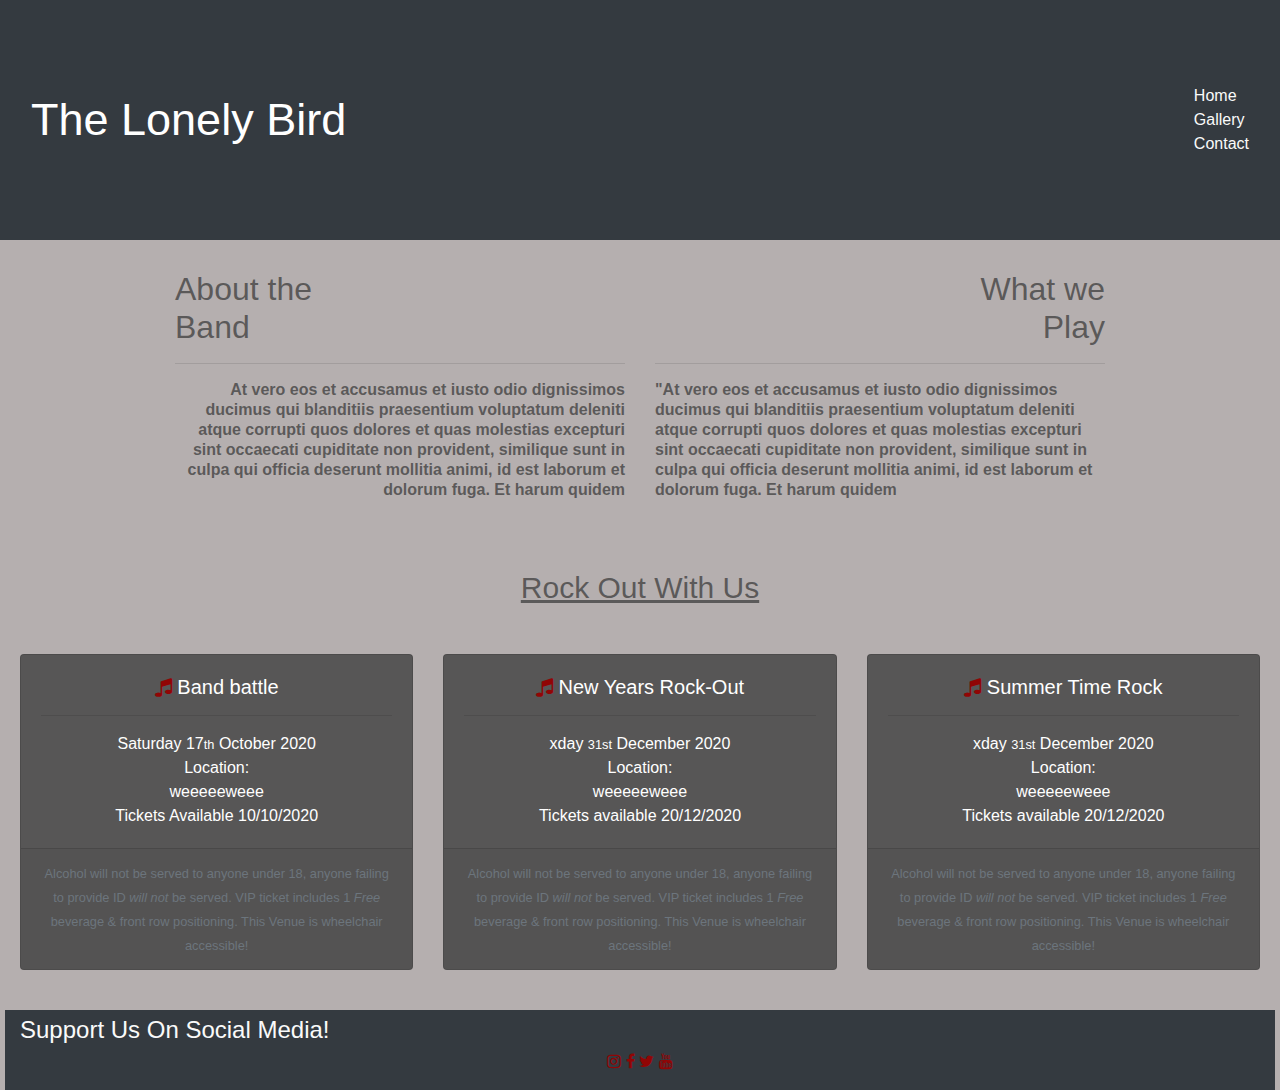
<file: index.html>
<!DOCTYPE html>
<html lang="en">
<head>
    <meta charset="UTF-8">
    <meta name="viewport" content="width=device-width, initial-scale=1.0">
    <link rel="stylesheet" href="https://stackpath.bootstrapcdn.com/bootstrap/4.5.0/css/bootstrap.min.css">
    <link rel="stylesheet" href="https://stackpath.bootstrapcdn.com/font-awesome/4.7.0/css/font-awesome.min.css" 
        integrity="sha384-wvfXpqpZZVQGK6TAh5PVlGOfQNHSoD2xbE+QkPxCAFlNEevoEH3Sl0sibVcOQVnN" crossorigin="anonymous">
    <link rel="stylesheet" href="assets/css/style.css">
    <title>The Lonely Bird</title>
</head>
<body>
 <nav class="navbar navbar-dark bg-dark navbar-fixed-top">
  <div class="container-fluid bg-colour-title">
    <div class="navbar-header">
      <a class="navbar-brand main-title" href="index.html">The Lonely Bird</a>
    </div>
    <ul class="nav navbar-nav">
      <li class="active"><a href="index.html">Home</a></li>
      <li><a href="gallery.html">Gallery</a></li>
      <li><a href="contact.html">Contact</a></li>
    </ul>
  </div>
</nav>
  <!--About Band-->
  <div class="container">
  <div class="row">
    <div class="col-sm-6 col-lg-6 left-col">
        <div class="about-heading">
            <h2 class="about-colour">About the <br> Band</h2>
            <hr>
            <p class="about-colour about-text">
                At vero eos et accusamus et iusto odio dignissimos ducimus qui blanditiis praesentium voluptatum deleniti atque corrupti quos dolores et quas molestias excepturi sint occaecati cupiditate non provident, 
                similique sunt in culpa qui officia deserunt mollitia animi, id est laborum et dolorum fuga. Et harum quidem
            </p>
        </div>
    </div>
    
    <div class="col-sm-6 col-lg-6 right-col">
       <div class="music-heading">
            <h2 class="music-colour music-text">What we <br> Play</h2>
            <hr>
            <p class="music-colour">
                "At vero eos et accusamus et iusto odio dignissimos ducimus qui blanditiis praesentium voluptatum deleniti atque corrupti quos dolores et quas molestias excepturi sint occaecati cupiditate non provident,
                 similique sunt in culpa qui officia deserunt mollitia animi, id est laborum et dolorum fuga. Et harum quidem           
            </p>
        </div>
    </div>
  </div>
</div>
<!--Upcoming Events-->
 
 <h2 class="upcoming-events ue-header"><u>Rock Out With Us</u></h2>
<div class="upcoming-events">
  <div class="card-deck">
  <div class="card gig-info">
   
    <div class="card-body">
      <h5 class="card-title"><i class="fa fa-music" aria-hidden="true"></i> Band battle</h5> <hr>
      <p class="card-text">
            Saturday 17<small>th</small> October 2020 <br>
            Location: <br>
            weeeeeweee <br>
            Tickets Available 10/10/2020
      </p>
    </div>
    <div class="card-footer">
      <small class="text-muted">
            Alcohol will not be served to anyone under 18, anyone failing to provide ID <em>will not</em> be served.
            VIP ticket includes 1 <em>Free</em> beverage & front row positioning. This Venue is wheelchair accessible!
      </small>
    </div>
  </div>
  <div class="card gig-info">
    
    <div class="card-body">
      <h5 class="card-title"><i class="fa fa-music" aria-hidden="true"></i> New Years Rock-Out</h5> <hr>
      <p class="card-text">
            xday <small>31st</small> December 2020 <br>
            Location: <br>
            weeeeeweee <br>
            Tickets available 20/12/2020
        </p>
    </div>
    <div class="card-footer">
        <small class="text-muted">
            Alcohol will not be served to anyone under 18, anyone failing to provide ID <em>will not</em> be served.
            VIP ticket includes 1 <em>Free</em> beverage & front row positioning. This Venue is wheelchair accessible!
        </small>
    </div>
  </div>
  <div class="card gig-info">
   
    <div class="card-body">
      <h5 class="card-title"><i class="fa fa-music" aria-hidden="true"></i> Summer Time Rock</h5> <hr>
      <p class="card-text">
            xday <small>31st</small> December 2020 <br>
            Location: <br>
            weeeeeweee <br>
            Tickets available 20/12/2020
      </p>
    </div>
    <div class="card-footer">
      <small class="text-muted">
            Alcohol will not be served to anyone under 18, anyone failing to provide ID <em>will not</em> be served.
            VIP ticket includes 1 <em>Free</em> beverage & front row positioning. This Venue is wheelchair accessible!
      </small>
    </div>
  </div>
</div>
</div>
<footer>
<div class="row">
    <div class="col footer-dark bg-dark">
    <h4 class="footer-title">Support us on Social Media!</h4>
        <p class="footer-socials">
            <a href="https://www.instagram.com/" target="_blank">  <i class="fa fa-instagram" aria-hidden="true"></i></a>
            <a href="https://www.facebook.com/" target="_blank">  <i class="fa fa-facebook" aria-hidden="true"></i></a>
            <a href="https://www.twitter.com/" target="_blank">  <i class="fa fa-twitter" aria-hidden="true"></i></a>
            <a href="https://www.youtube.com/" target="_blank">  <i class="fa fa-youtube" aria-hidden="true"></i></a>
        </p>
    </div>
</div>
</footer>
</body>
</html>
</file>
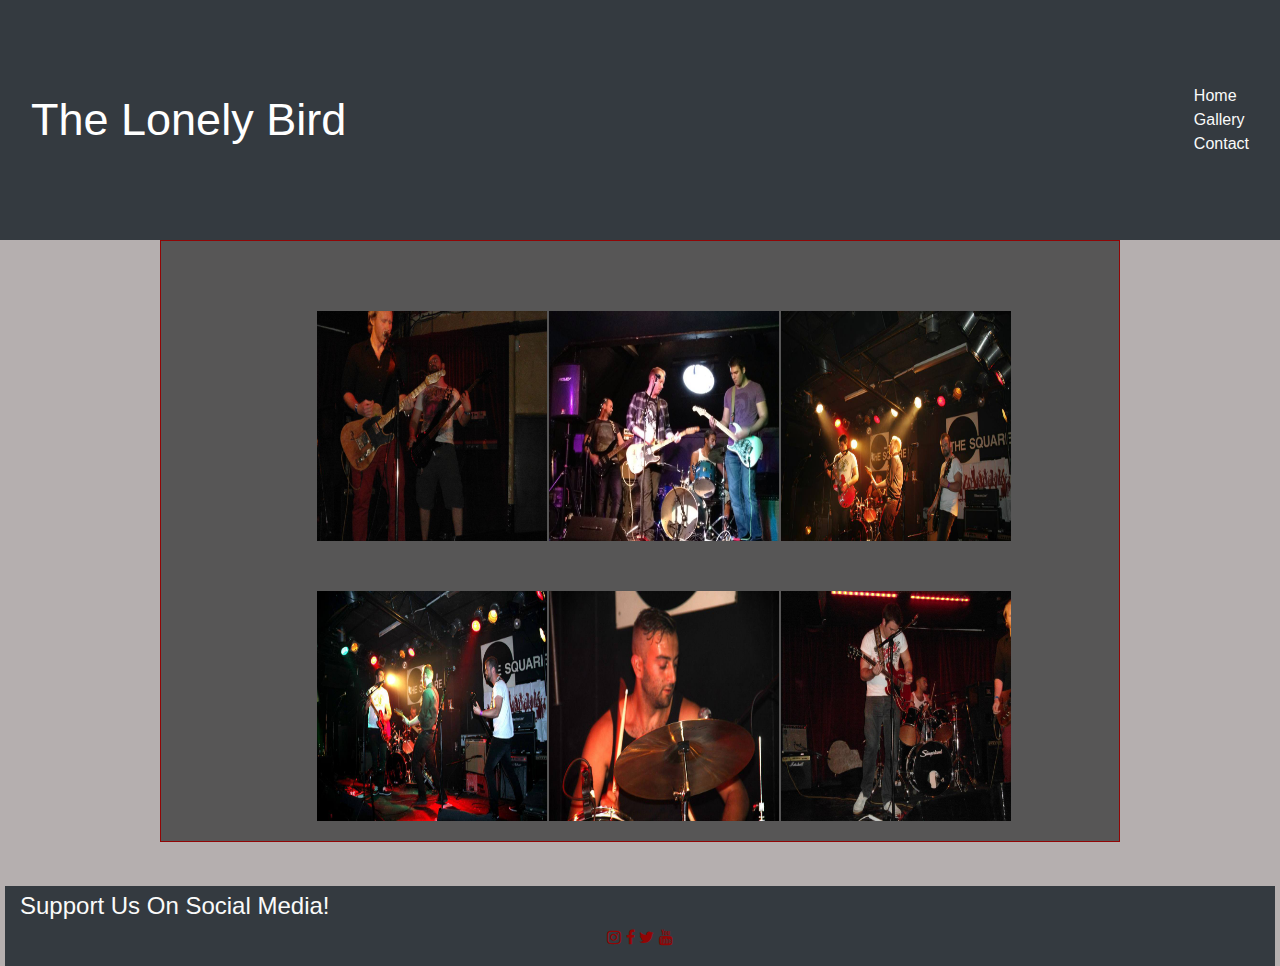
<file: gallery.html>
<!DOCTYPE html>
<html lang="en">
<head>
    <meta charset="UTF-8">
    <meta name="viewport" content="width=device-width, initial-scale=1.0">
    <link rel="stylesheet" href="https://stackpath.bootstrapcdn.com/bootstrap/4.5.0/css/bootstrap.min.css">
    <link rel="stylesheet" href="https://stackpath.bootstrapcdn.com/font-awesome/4.7.0/css/font-awesome.min.css" 
        integrity="sha384-wvfXpqpZZVQGK6TAh5PVlGOfQNHSoD2xbE+QkPxCAFlNEevoEH3Sl0sibVcOQVnN" crossorigin="anonymous">
    <link rel="stylesheet" href="assets/css/style.css">
    <title>The Lonely Bird</title>
</head>
<body>
<nav class="navbar navbar-dark bg-dark navbar-fixed-top">
  <div class="container-fluid bg-colour-title">
    <div class="navbar-header">
      <a class="navbar-brand main-title" href="index.html">The Lonely Bird</a>
    </div>
    <ul class="nav navbar-nav">
      <li class="active"><a href="index.html">Home</a></li>
      <li><a href="gallery.html">Gallery</a></li>
      <li><a href="contact.html">Contact</a></li>
    </ul>
  </div>
</nav>
    <div class="container fluid gallery">
    <div class="container">
  <div class="row">
    <div class="col-sm-4">
      <img src="assets/images/bandgig.jpg">
    </div>
    <div class="col-sm-4">
      <img src="assets/images/bandgig3.jpg">
    </div>
    <div class="col-sm-4">
      <img src="assets/images/bandgig4.jpg">    
    </div>
  </div>
</div>
    <div class="container">
  <div class="row">
    <div class="col-sm-4">
      <img src="assets/images/bandgig5.jpg">    
    </div>
    <div class="col-sm-4">
      <img src="assets/images/bandgig6.jpg">    
    </div>
    <div class="col-sm-4">
      <img src="assets/images/bandgig2.jpg">    
    </div>
  </div>
</div>
</div>
<br>
<footer>
<div class="row">
    <div class="col footer-dark bg-dark">
    <h4 class="footer-title">Support us on Social Media!</h4>
        <p class="footer-socials">
            <a href="https://www.instagram.com/" target="_blank">  <i class="fa fa-instagram" aria-hidden="true"></i></a>
            <a href="https://www.facebook.com/" target="_blank">  <i class="fa fa-facebook" aria-hidden="true"></i></a>
            <a href="https://www.twitter.com/" target="_blank">  <i class="fa fa-twitter" aria-hidden="true"></i></a>
            <a href="https://www.youtube.com/" target="_blank">  <i class="fa fa-youtube" aria-hidden="true"></i></a>
        </p>
    </div>
</div>
</footer>
</body>
</html>
</file>
<file: assets/css/style.css>
/*------------------------------------Colour*/

body {
    background-color: #ada6a6e5;
}

.main-title {
    color: #fafafa;
}

nav a {
    color: #fafafa;
}

.about-colour {
    color: #424242c8;
}

.music-colour {
    color: #424242c8;
}


.footer-title {
    color: #fafafa;
}

.gallery {
    background-color: #575656;
    color: #fff;
}

h5 i {
    color:rgb(145, 5, 5);
}
/*------------------------------------Heading*/

.main-title {
    text-align: center;
    font-size: 45px;
}

.title-header {
    height: 115px;
}

.main-title:hover {
    color:rgb(145, 5, 5);
}

nav a {
    text-align: left;
}
nav a:hover{
    color: rgb(145, 5, 5);
}

/*------------------------------------About Style*/

.container {
    padding-top: 50px; 
    margin-top: 30px;
    width:75%;

}  

.left-col {
    width: 50%;
}

.about-heading {
    line-height: 20px;
    margin-bottom: 50px;
    font-weight: 700;
    text-align: left;
}


.about-text {
    text-align: right;
}

.right-col{
    width: 50%;
}

.music-heading {
    line-height: 20px;
    margin-bottom: 50px;
    font-weight: 700; 
    text-align: left;
}
.music-text {
    text-align: right;
}



/*------------------------------------upcoming events*/

.ue-header {
    font-size: 30px;
}

.upcoming-events {
    text-align: center;
    color: #424242c8;
    padding: 20px;
}

.gig-info {
    background-color:#575656;
    color: #fff;
}


/*------------------------------------upcoming events hover*/

.gig-info:hover {
    background-color:rgba(0, 0, 0, 0.747);
    border: 1px solid rgb(145, 5, 5);
}

/*------------------------------------Gallery*/

.gallery {
    border: 1px solid rgb(145, 5, 5);
    padding-bottom: 10px;
}

/*------------------------------------Images*/

.gallery img {
    height: 250px;
    width: 250px;
    border-radius: 8px;
    padding: 10px;
}


/*------------------------------------Contact*/

.contact-head {
    text-transform: capitalize;
    text-align: center;
    font-size: 20px;
    color: rgb(145, 5, 5);
}

.form-outer {
    padding: 120px;
    background-color: #333333;
    width: 1200px;
    margin: 0 auto;
    border: 1px solid #3b3b3b;
    
}

.contact-form {
    padding: 120px;
    background-color: #575656;
    width: 700px;
    margin: 0 auto;
    border: 1px solid #3b3b3b;
}


/*------------------------------------Footer*/

footer {
    width: 100%;
    padding: 20px;
    height: 60px;
    
}

.footer-title {
    text-align: left;
    line-height: 40px;
    font-size: 600;
    text-transform: capitalize;
    display: inline;
}

.footer-socials {
    text-align: center;
    color: #fff;
}
 footer a{
     color: rgb(145, 5, 5);
 }

/*------------------------------------Media Query*/


@media(min-width: 920px) {
    nav {
        padding-top: 30px;
        min-height: 240px;
        margin: 0 auto;
        max-width: 100%;
    }
}


@media(min-width: 920px) {
   .container  {
        padding-top: 30px;
        min-height: 240px;
        margin: 0 auto;
        max-width: 100%;
    }
}
</file>
